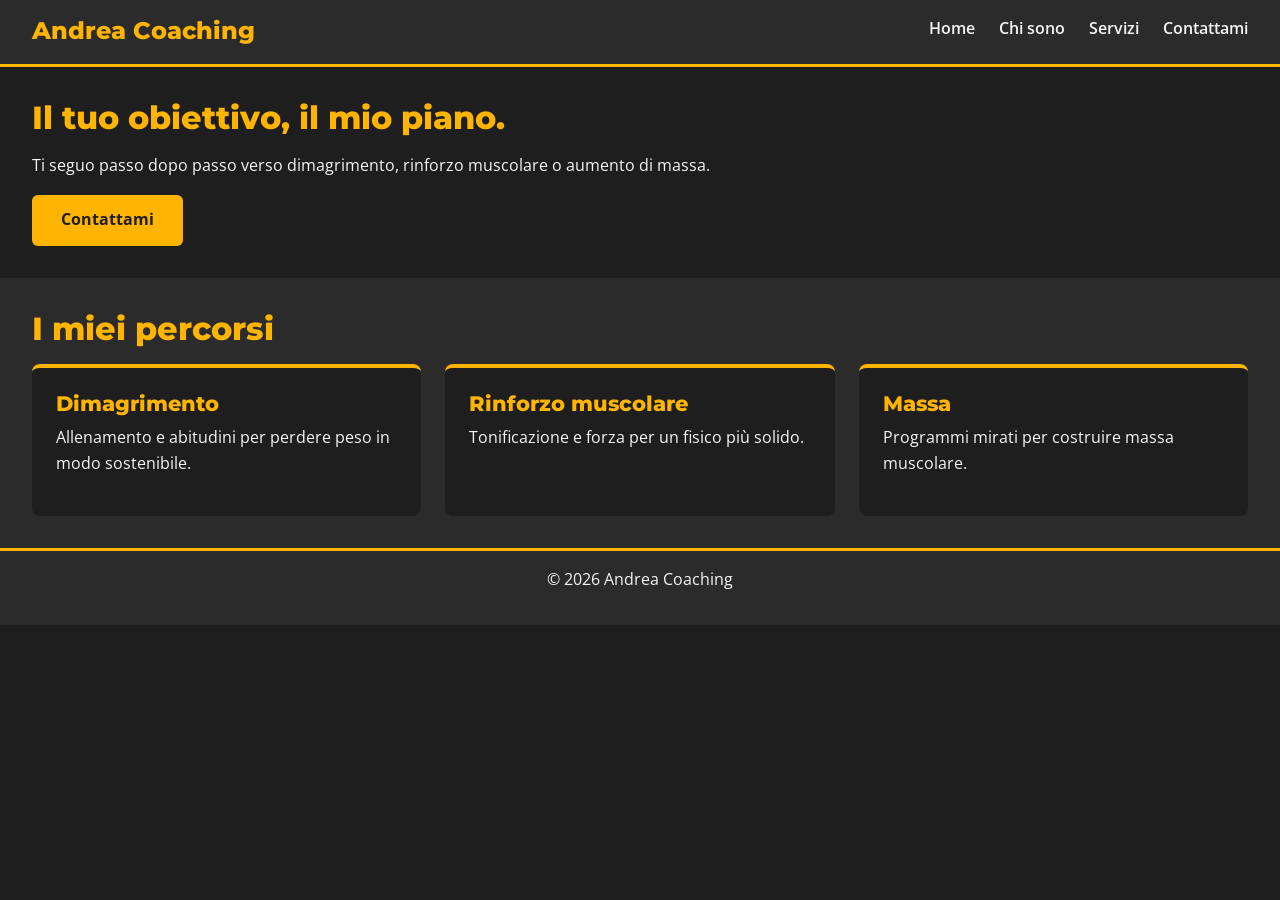
<file: index.html>
<!DOCTYPE html>
<html lang="it">
<head>
    <meta charset="UTF-8">
    <meta name="viewport" content="width=device-width, initial-scale=1.0">
    <title>Andrea Coaching | Personal Trainer</title>
    <link rel="preconnect" href="https://fonts.googleapis.com">
<link rel="preconnect" href="https://fonts.gstatic.com" crossorigin>
<link href="https://fonts.googleapis.com/css2?family=Montserrat:wght@700;800&family=Open+Sans:wght@400;600&display=swap" rel="stylesheet">
<link rel="stylesheet" href="style.css">
</head>
<body>

    <header>
        <h1>Andrea Coaching</h1>
           <button class="menu-toggle" aria-label="Apri il menu" aria-expanded="false">&#9776;</button>
        <nav>
            <a href="index.html">Home</a>
            <a href="chi-sono.html">Chi sono</a>
            <a href="servizi.html">Servizi</a>
            <a href="contatti.php">Contattami</a>
        </nav>
    </header>

    <main>
        <section>
            <h2>Il tuo obiettivo, il mio piano.</h2>
            <p>Ti seguo passo dopo passo verso dimagrimento, rinforzo muscolare o aumento di massa.</p>
            <a href="contatti.php" class="btn">Contattami</a>
        </section>

        <section>
                <h2>I miei percorsi</h2>
                <div class="griglia">
             <article class="scheda">
                <h3>Dimagrimento</h3>
                <p>Allenamento e abitudini per perdere peso in modo sostenibile.</p>
            </article>
            <article class="scheda">
                <h3>Rinforzo muscolare</h3>
                <p>Tonificazione e forza per un fisico più solido.</p>
            </article>
            <article class="scheda">
                <h3>Massa</h3>
                <p>Programmi mirati per costruire massa muscolare.</p>
            </article>
                    </div>
        </section>
    </main>

    <footer>
        <p>&copy; 2026 Andrea Coaching</p>
    </footer>
    <script src="script.js"></script>
</body>
</html>
</file>
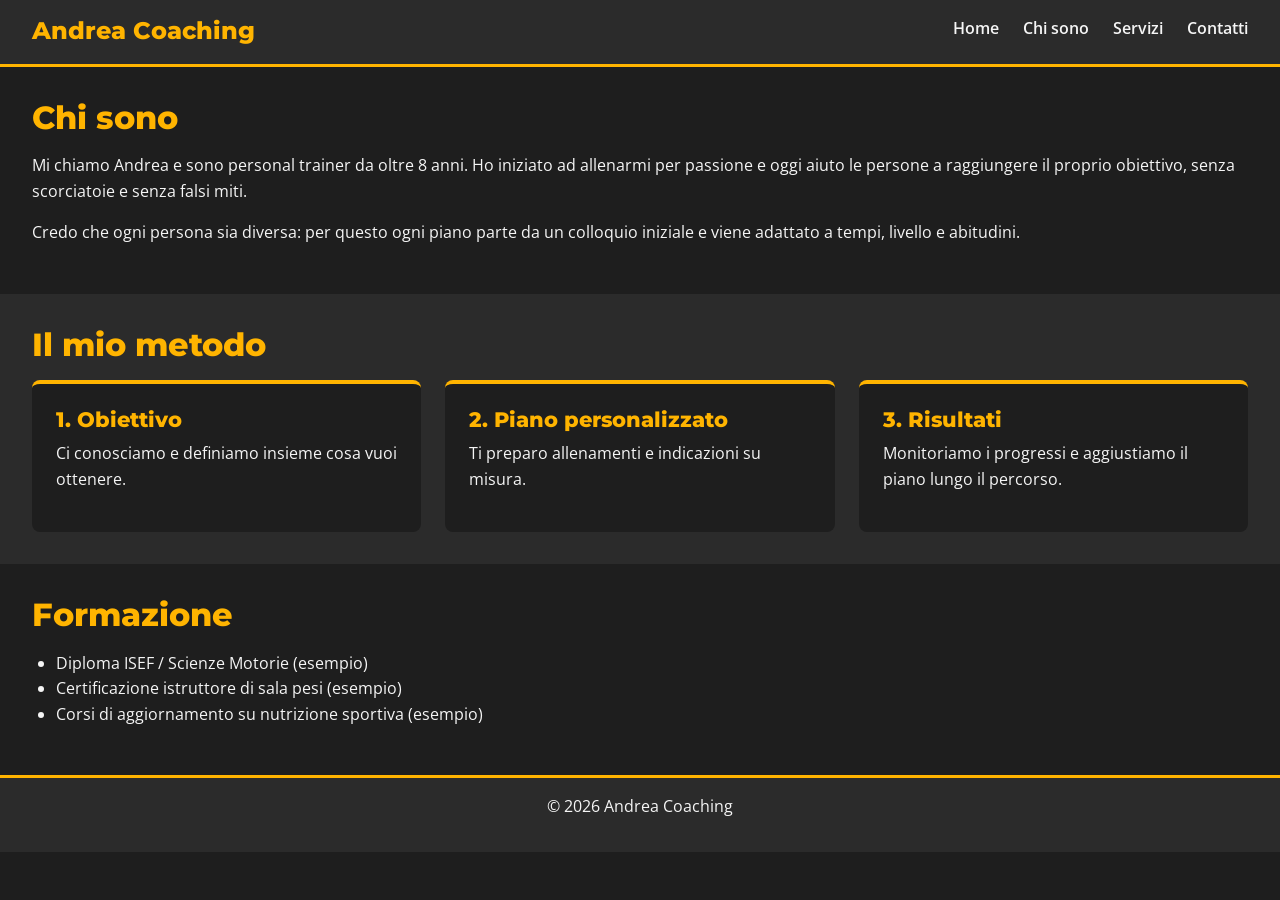
<file: chi-sono.html>
<!DOCTYPE html>
<html lang="it">
<head>
    <meta charset="UTF-8">
    <meta name="viewport" content="width=device-width, initial-scale=1.0">
    <title>Chi sono | Andrea Coaching</title>
    <link rel="preconnect" href="https://fonts.googleapis.com">
<link rel="preconnect" href="https://fonts.gstatic.com" crossorigin>
<link href="https://fonts.googleapis.com/css2?family=Montserrat:wght@700;800&family=Open+Sans:wght@400;600&display=swap" rel="stylesheet">
<link rel="stylesheet" href="style.css">
</head>
<body>

    <header>
        <h1>Andrea Coaching</h1>
           <button class="menu-toggle" aria-label="Apri il menu" aria-expanded="false">&#9776;</button>
        <nav>
            <a href="index.html">Home</a>
            <a href="chi-sono.html">Chi sono</a>
            <a href="servizi.html">Servizi</a>
            <a href="contatti.php">Contatti</a>
        </nav>
    </header>

    <main>
        <section>
            <h2>Chi sono</h2>
            <p>Mi chiamo Andrea e sono personal trainer da oltre 8 anni. Ho iniziato ad allenarmi per passione e oggi aiuto le persone a raggiungere il proprio obiettivo, senza scorciatoie e senza falsi miti.</p>
            <p>Credo che ogni persona sia diversa: per questo ogni piano parte da un colloquio iniziale e viene adattato a tempi, livello e abitudini.</p>
        </section>

        <section>
                <h2>Il mio metodo</h2>
                <div class="griglia">
            <article class="scheda">
                <h3>1. Obiettivo</h3>
                <p>Ci conosciamo e definiamo insieme cosa vuoi ottenere.</p>
            </article>
            <article class="scheda">
                <h3>2. Piano personalizzato</h3>
                <p>Ti preparo allenamenti e indicazioni su misura.</p>
            </article>
            <article class="scheda">
                <h3>3. Risultati</h3>
                <p>Monitoriamo i progressi e aggiustiamo il piano lungo il percorso.</p>
            </article>
            </div>
        </section>

        <section>
            <h2>Formazione</h2>
            <ul>
                <li>Diploma ISEF / Scienze Motorie (esempio)</li>
                <li>Certificazione istruttore di sala pesi (esempio)</li>
                <li>Corsi di aggiornamento su nutrizione sportiva (esempio)</li>
            </ul>
        </section>
    </main>

    <footer>
        <p>&copy; 2026 Andrea Coaching</p>
    </footer>
    <script src="script.js"></script>
</body>
</html>
</file>
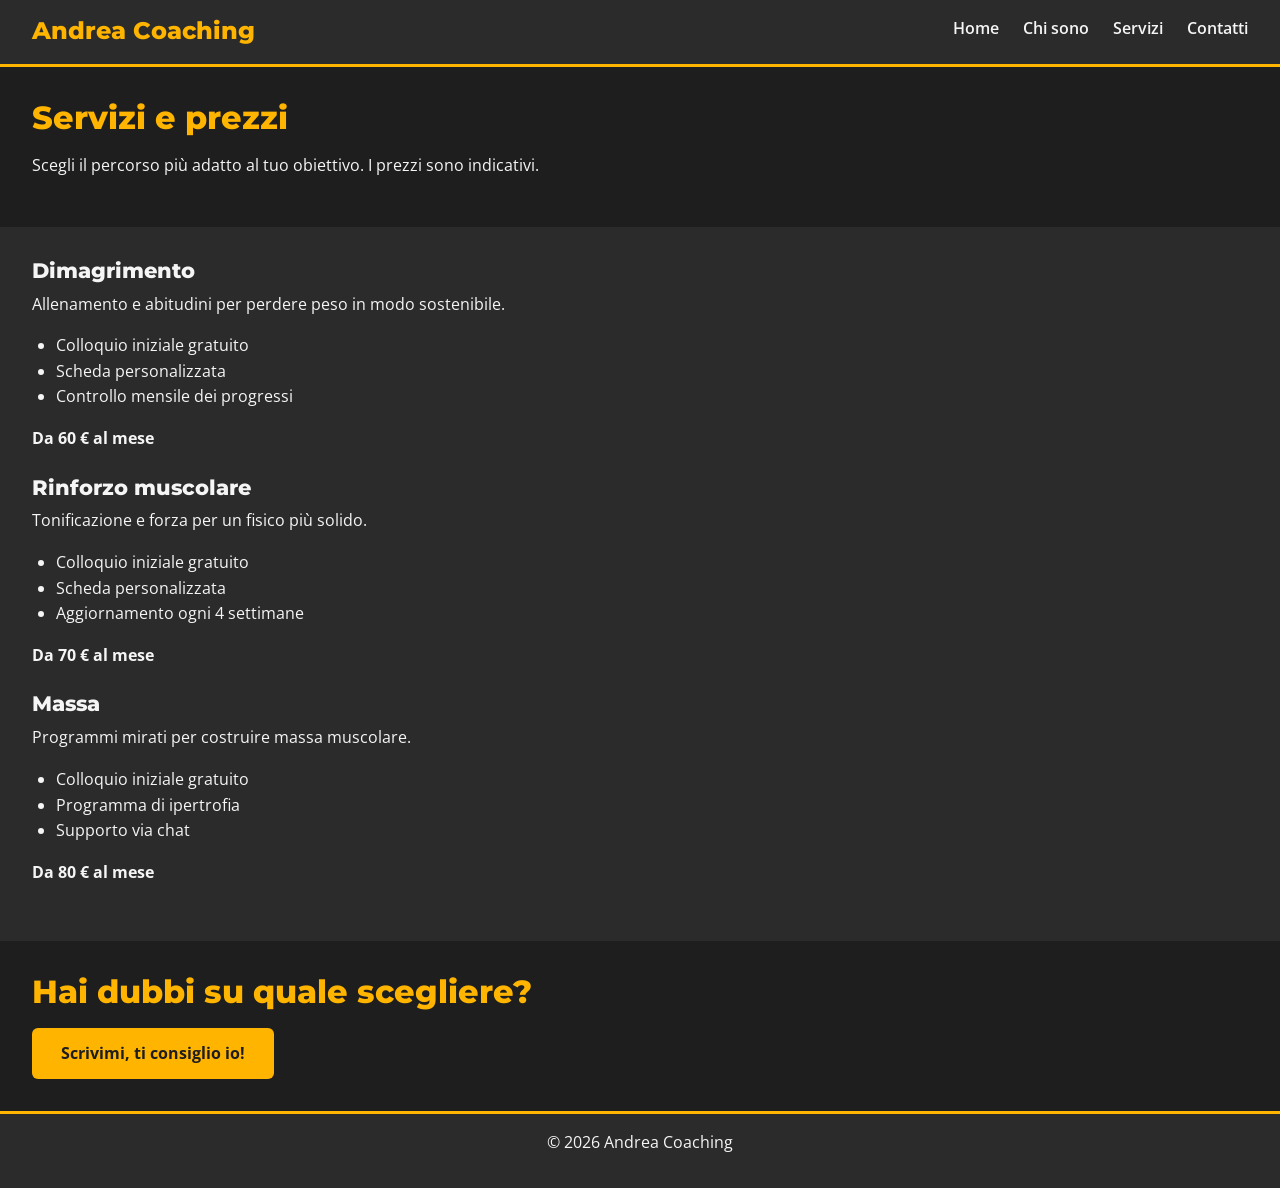
<file: servizi.html>
<!DOCTYPE html>
<html lang="it">
<head>
    <meta charset="UTF-8">
    <meta name="viewport" content="width=device-width, initial-scale=1.0">
    <title>Servizi e prezzi | Andrea Coaching</title>
    <link rel="preconnect" href="https://fonts.googleapis.com">
<link rel="preconnect" href="https://fonts.gstatic.com" crossorigin>
<link href="https://fonts.googleapis.com/css2?family=Montserrat:wght@700;800&family=Open+Sans:wght@400;600&display=swap" rel="stylesheet">
<link rel="stylesheet" href="style.css">
</head>
<body>

    <header>
        <h1>Andrea Coaching</h1>
           <button class="menu-toggle" aria-label="Apri il menu" aria-expanded="false">&#9776;</button>
            <nav>
            <a href="index.html">Home</a>
            <a href="chi-sono.html">Chi sono</a>
            <a href="servizi.html">Servizi</a>
            <a href="contatti.php">Contatti</a>
            </nav>
    </header>

    <main>
        <section>
            <h2>Servizi e prezzi</h2>
            <p>Scegli il percorso più adatto al tuo obiettivo. I prezzi sono indicativi.</p>
        </section>

        <section>
            <article>
                <h3>Dimagrimento</h3>
                <p>Allenamento e abitudini per perdere peso in modo sostenibile.</p>
                <ul>
                    <li>Colloquio iniziale gratuito</li>
                    <li>Scheda personalizzata</li>
                    <li>Controllo mensile dei progressi</li>
                </ul>
                <p><strong>Da 60 &euro; al mese</strong></p>
            </article>

            <article>
                <h3>Rinforzo muscolare</h3>
                <p>Tonificazione e forza per un fisico più solido.</p>
                <ul>
                    <li>Colloquio iniziale gratuito</li>
                    <li>Scheda personalizzata</li>
                    <li>Aggiornamento ogni 4 settimane</li>
                </ul>
                <p><strong>Da 70 &euro; al mese</strong></p>
            </article>

            <article>
                <h3>Massa</h3>
                <p>Programmi mirati per costruire massa muscolare.</p>
                <ul>
                    <li>Colloquio iniziale gratuito</li>
                    <li>Programma di ipertrofia</li>
                    <li>Supporto via chat</li>
                </ul>
                <p><strong>Da 80 &euro; al mese</strong></p>
            </article>
        </section>

        <section>
            <h2>Hai dubbi su quale scegliere?</h2>
            <a href="contatti.php" class="btn">Scrivimi, ti consiglio io!</a>
        </section>
    </main>

    <footer>
        <p>&copy; 2026 Andrea Coaching</p>
    </footer>
    <script src="script.js"></script>
</body>
</html>
</file>
<file: style.css>
/* ========== VARIABILI (i colori del sito) ========== */
:root {
    --sfondo: #1E1E1E;
    --sfondo-alt: #2B2B2B;
    --testo: #F5F5F5;
    --principale: #FFB400;
    --accento: #FF7A00;
}

/* ========== STILE BASE ========== */
* {
    margin: 0;
    padding: 0;
    box-sizing: border-box;
}

body {
    font-family: 'Open Sans', sans-serif;
    background-color: var(--sfondo);
    color: var(--testo);
    line-height: 1.6;
}

h1, h2, h3 {
    font-family: 'Montserrat', sans-serif;
    font-weight: 800;
    line-height: 1.2;
}

h2 {
    color: var(--principale);
    font-size: 2rem;
    margin-bottom: 1rem;
}

h3 {
    font-size: 1.3rem;
    margin-bottom: 0.5rem;
}

p {
    margin-bottom: 1rem;
}

a {
    color: var(--principale);
    text-decoration: none;
}

a:hover {
    color: var(--accento);
}

/* ========== HEADER E MENU (versione base) ========== */
header {
    background-color: var(--sfondo-alt);
    padding: 1rem 2rem;
    border-bottom: 3px solid var(--principale);
    display: flex;
    justify-content: space-between;
    align-items: center;
}

header h1 {
    font-size: 1.5rem;
    color: var(--principale);
}

nav {
    display: flex;
    gap: 1.5rem;
}

nav a {
    font-weight: 600;
    color: var(--testo);
    padding-bottom: 4px;
    border-bottom: 2px solid transparent;
}

nav {
    display: flex;
    gap: 1.5rem;
}

nav a {
    font-weight: 600;
    color: var(--testo);
    padding-bottom: 4px;
    border-bottom: 2px solid transparent;
}

nav a:hover {
    color: var(--principale);
    border-bottom-color: var(--principale);
}

/* ========== SEZIONI ========== */
main section {
    padding: 2rem;
}

main section:nth-child(even) {
    background-color: var(--sfondo-alt);
}

article {
    margin-bottom: 1.5rem;
}

/* ========== FOOTER ========== */
footer {
    background-color: var(--sfondo-alt);
    text-align: center;
    padding: 1rem;
    border-top: 3px solid var(--principale);
}
/* ========== PULSANTI ========== */
.btn {
    display: inline-block;
    background-color: var(--principale);
    color: var(--sfondo);
    font-weight: 700;
    padding: 0.8rem 1.8rem;
    border-radius: 6px;
    transition: background-color 0.2s, transform 0.2s;
}

.btn:hover {
    background-color: var(--accento);
    color: var(--sfondo);
    transform: translateY(-2px);
}
/* ========== GRIGLIA E SCHEDE ========== */
.griglia {
    display: grid;
    grid-template-columns: repeat(3, 1fr);
    gap: 1.5rem;
}

.scheda {
    background-color: var(--sfondo);
    border-top: 4px solid var(--principale);
    border-radius: 8px;
    padding: 1.5rem;
    margin-bottom: 0;
    transition: transform 0.2s;
}

.scheda:hover {
    transform: translateY(-4px);
}

.scheda h3 {
    color: var(--principale);
}

.scheda ul {
    list-style: none;
    margin-bottom: 1rem;
}

.scheda li {
    padding: 0.3rem 0;
    border-bottom: 1px solid var(--sfondo-alt);
}
/* ========== FORM ========== */
form {
    display: flex;
    flex-direction: column;
    gap: 0.5rem;
    max-width: 600px;
}

label {
    font-weight: 600;
    margin-top: 0.8rem;
}

input,
select,
textarea {
    background-color: var(--sfondo);
    color: var(--testo);
    border: 2px solid #444;
    border-radius: 6px;
    padding: 0.8rem;
    font-family: inherit;
    font-size: 1rem;
}

input:focus,
select:focus,
textarea:focus {
    outline: none;
    border-color: var(--principale);
}

textarea {
    resize: vertical;
}

button {
    background-color: var(--principale);
    color: var(--sfondo);
    font-family: inherit;
    font-weight: 700;
    font-size: 1rem;
    border: none;
    border-radius: 6px;
    padding: 0.9rem 1.8rem;
    margin-top: 1.2rem;
    cursor: pointer;
    align-self: flex-start;
    transition: background-color 0.2s, transform 0.2s;
}

button:hover {
    background-color: var(--accento);
    transform: translateY(-2px);
}
main ul {
    margin-left: 1.5rem;
    margin-bottom: 1rem;
}

.scheda ul {
    margin-left: 0;
}
.conferma {
    background-color: var(--sfondo);
    border-left: 4px solid var(--principale);
    padding: 1rem;
    border-radius: 6px;
}
/* ========== TABELLA ADMIN ========== */
.tabella-scroll {
    overflow-x: auto;
}

table {
    width: 100%;
    border-collapse: collapse;
}

th {
    background-color: var(--sfondo);
    color: var(--principale);
    text-align: left;
    padding: 0.8rem;
    border-bottom: 3px solid var(--principale);
    white-space: nowrap;
}

td {
    padding: 0.8rem;
    border-bottom: 1px solid #444;
    vertical-align: top;
}

tbody tr:hover {
    background-color: var(--sfondo);
}

/* ========== RESPONSIVE (TABLET E TELEFONO) ========== */

/* Tablet: schede su 2 colonne */
@media (max-width: 900px) {
    .griglia {
        grid-template-columns: repeat(2, 1fr);
    }
}

/* Telefono: schede su 1 colonna, header in colonna */
@media (max-width: 600px) {
    .griglia {
        grid-template-columns: 1fr;
    }

    header {
        flex-direction: column;
        gap: 0.8rem;
        padding: 1rem;
    }

    nav {
        flex-wrap: wrap;
        justify-content: center;
        gap: 1rem;
    }

    main section {
        padding: 1.5rem 1rem;
    }

    h2 {
        font-size: 1.6rem;
    }
}
/* ========== RESPONSIVE (TABLET E TELEFONO) ========== */

/* Tablet: schede su 2 colonne */
@media (max-width: 900px) {
    .griglia {
        grid-template-columns: repeat(2, 1fr);
    }
}

/* Telefono: schede su 1 colonna, header in colonna */
@media (max-width: 600px) {
    .griglia {
        grid-template-columns: 1fr;
    }

    header {
        flex-direction: column;
        gap: 0.8rem;
        padding: 1rem;
    }

    nav {
        flex-wrap: wrap;
        justify-content: center;
        gap: 1rem;
    }

    main section {
        padding: 1.5rem 1rem;
    }

    h2 {
        font-size: 1.6rem;
    }
}

/* ========== MENU A PULSANTE E ERRORI FORM ========== */
.menu-toggle {
    display: none;
    background: none;
    color: var(--principale);
    font-size: 1.8rem;
    line-height: 1;
    padding: 0;
    margin: 0;
    align-self: auto;
}

.menu-toggle:hover {
    background: none;
    transform: none;
    color: var(--accento);
}

.errore {
    background-color: var(--sfondo);
    border-left: 4px solid #e53935;
    padding: 1rem;
    border-radius: 6px;
}

.errore p {
    margin-bottom: 0.3rem;
}

@media (max-width: 600px) {
    header {
        flex-direction: row;
        flex-wrap: wrap;
    }

    .menu-toggle {
        display: block;
    }

    nav {
        display: none;
        flex-basis: 100%;
        flex-direction: column;
        align-items: center;
    }

    nav.aperto {
        display: flex;
    }
}
</file>
